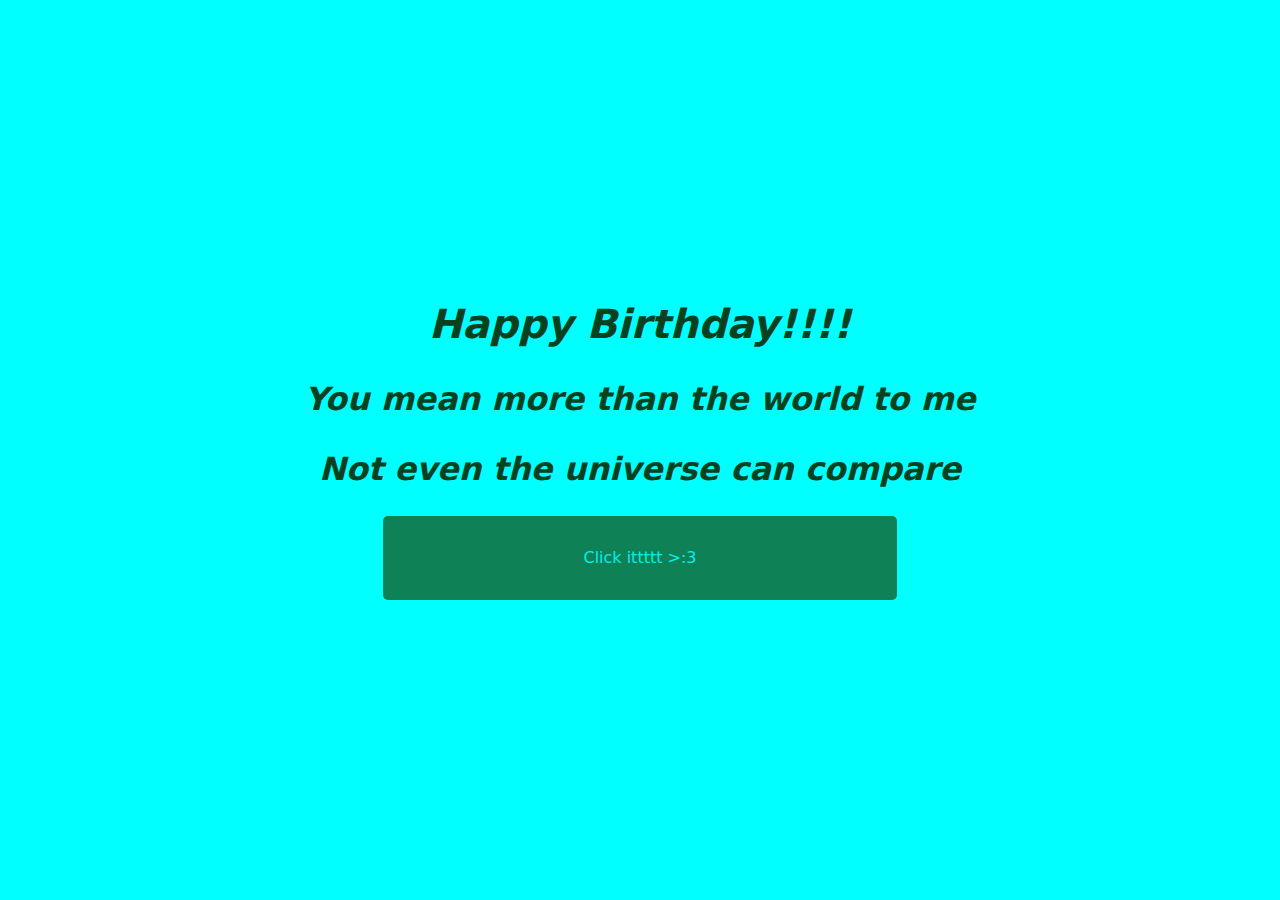
<file: index.html>
<!DOCTYPE html>
<html lang="en">
<head>
    <meta charset="UTF-8">
    <meta http-equiv="X-UA-Compatible" content="IE=edge">
    <meta name="viewport" content="width=device-width, initial-scale=1.0">
    <link href="https://cdn.jsdelivr.net/npm/bootstrap@5.3.3/dist/css/bootstrap.min.css" rel="stylesheet" integrity="sha384-QWTKZyjpPEjISv5WaRU9OFeRpok6YctnYmDr5pNlyT2bRjXh0JMhjY6hW+ALEwIH" crossorigin="anonymous">
    <script src="https://cdn.jsdelivr.net/npm/@popperjs/core@2.11.8/dist/umd/popper.min.js" integrity="sha384-I7E8VVD/ismYTF4hNIPjVp/Zjvgyol6VFvRkX/vR+Vc4jQk6hW+ALEwIH" crossorigin="anonymous"></script>
    <title>Bday</title>

    
    <style>
        /* Background Styling */
        body {
            background-color: aqua;
            background-repeat: no-repeat;
            background-size: cover;
            display: flex;
            flex-direction: column;
            align-items: center;
            justify-content: center;
            height: 100vh;
            margin: 0;
        }

        /* Title Styling */
        h1 {
            text-align: center;
            color: rgb(7, 65, 32);
            font-weight: bold;
            font-style: italic;
        }
        h2 {
            text-align: center;
            color: rgb(7,65,32);
            font-weight: bold;
            font-style: italic;
        }

        /* Button Styling */
        .button-container {
            text-align: center;
            margin-top: 20px;
        }

        button {
            background-color: rgb(14, 129, 87);
            border: none;
            color: rgb(4, 238, 234);
            padding: 30px 200px;
            text-align: center;
            text-decoration: none;
            font-size: 16px;
            cursor: pointer;
            border-radius: 5px;
        }

        button:hover {
            background-color: rgb(102, 180, 235);
        }
    </style>
</head>

<body>
    <!-- Welcome Text -->
    <h1>Happy Birthday!!!!</h1>
    <br>
    <h2>You mean more than the world to me</h2>
    <br>
    <h2>Not even the universe can compare</h2>

    <!-- Sign-in Button -->
    <div class="button-container">
        <a href="cakey.html"><button type="button">Click ittttt >:3</button></a>
    </div>

</body>
</html>
</file>
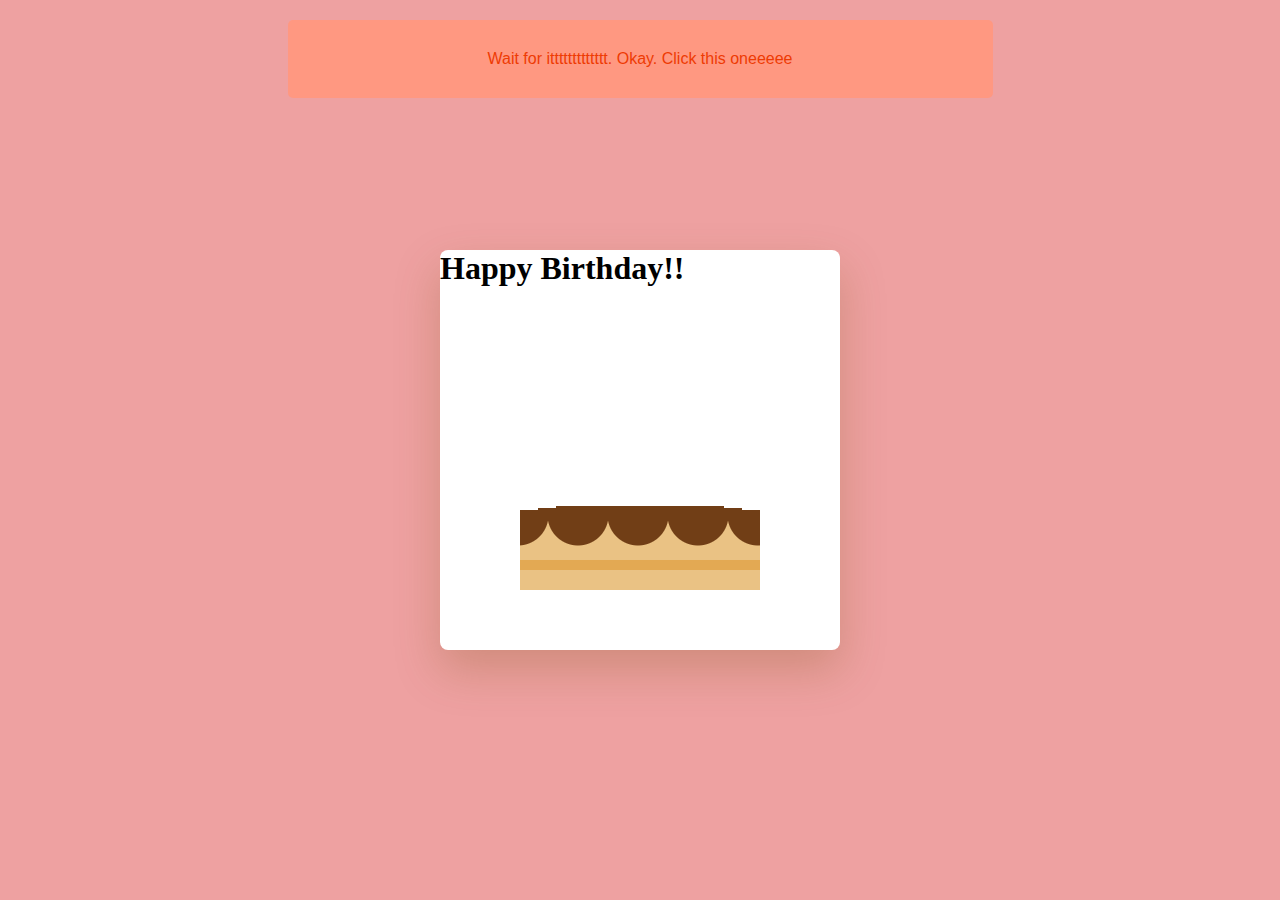
<file: cakey.html>
<!DOCTYPE html>
<html lang="en">
  <head>
    <meta name="viewport" content="width=device-width, initial-scale=1.0" />
    <title>Cake Animation</title>
    <!-- Stylesheet -->
    <link rel="stylesheet" href="style.css" />
    <style>

        /* Button Styling */
        .button-container {
            text-align: center;
            margin-top: 20px;
        }

        button {
            background-color: rgb(255, 152, 129);
            border: none;
            color: rgb(238, 59, 4);
            padding: 30px 200px;
            text-align: center;
            text-decoration: none;
            font-size: 16px;
            cursor: pointer;
            border-radius: 5px;
        }

        button:hover {
            background-color: rgb(102, 180, 235);
        }
    </style>

  </head>
  <body>
    <div class="container">
      <div class="cake">
        <div class="candle"></div>
        <div class="top-layer"></div>
        <div class="middle-layer"></div>
        <div class="bottom-layer"></div>
      </div>

      <h1>Happy Birthday!!</h1>
    </div>

    <div class="button-container">
      <a href="Hi.html"><button type="button">Wait for ittttttttttttt. Okay. Click this oneeeee</button></a>
  </div>


  </body>
</html>
</file>
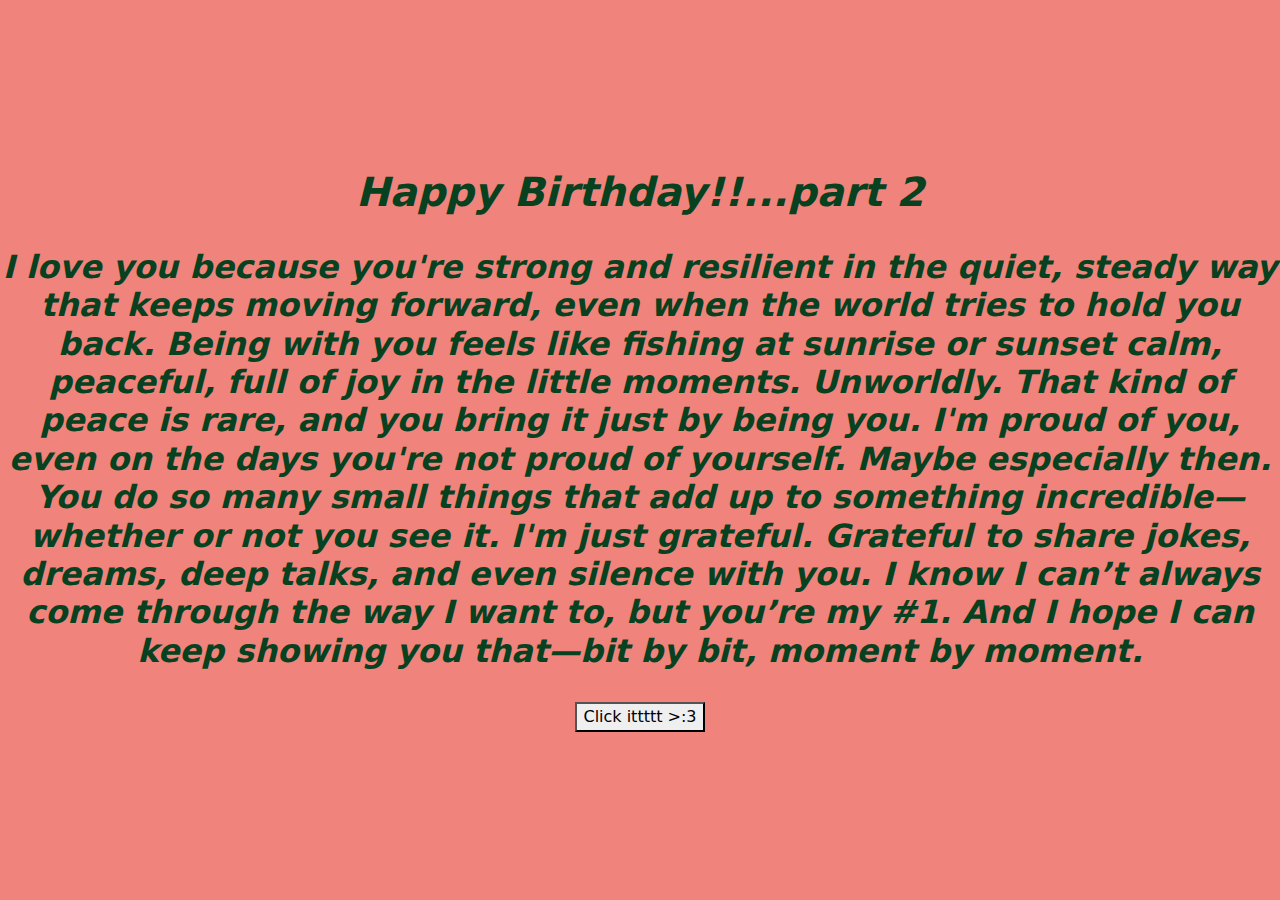
<file: Hi.html>
<!DOCTYPE html>
<html lang="en">
<head>
    <meta charset="UTF-8">
    <meta http-equiv="X-UA-Compatible" content="IE=edge">
    <meta name="viewport" content="width=device-width, initial-scale=1.0">
    <link href="https://cdn.jsdelivr.net/npm/bootstrap@5.3.3/dist/css/bootstrap.min.css" rel="stylesheet" integrity="sha384-QWTKZyjpPEjISv5WaRU9OFeRpok6YctnYmDr5pNlyT2bRjXh0JMhjY6hW+ALEwIH" crossorigin="anonymous">
    <script src="https://cdn.jsdelivr.net/npm/@popperjs/core@2.11.8/dist/umd/popper.min.js" integrity="sha384-I7E8VVD/ismYTF4hNIPjVp/Zjvgyol6VFvRkX/vR+Vc4jQk6hW+ALEwIH" crossorigin="anonymous"></script>
    <title>Bday</title>

    
    <style>
        /* Background Styling */
        body {
            background-color: rgb(240, 131, 123);
            background-repeat: no-repeat;
            background-size: cover;
            display: flex;
            flex-direction: column;
            align-items: center;
            justify-content: center;
            height: 100vh;
            margin: 0;
        }

        /* Title Styling */
        h1 {
            text-align: center;
            color: rgb(7, 65, 32);
            font-weight: bold;
            font-style: italic;
        }
        h2 {
            text-align: center;
            color: rgb(7,65,32);
            font-weight: bold;
            font-style: italic;
        }

   
    </style>
</head>

<body>
    <!-- Welcome Text -->
    <h1>Happy Birthday!!...part 2</h1>
    <br>
    <h2>I love you because you're strong and resilient in the quiet, steady way that keeps moving forward, even when the world tries to hold you back. Being with you feels like fishing at sunrise or sunset calm, peaceful, full of joy in the little moments. Unworldly. That kind of peace is rare, and you bring it just by being you.

        I'm proud of you, even on the days you're not proud of yourself. Maybe especially then. You do so many small things that add up to something incredible—whether or not you see it.
        
        I'm just grateful. Grateful to share jokes, dreams, deep talks, and even silence with you. 
        
        I know I can’t always come through the way I want to, but you’re my #1. And I hope I can keep showing you that—bit by bit, moment by moment.</h2>
    <br>
   

    <!-- Sign-in Button -->
    <div class="button-container">
        <a href="cakey.html"><button type="button">Click ittttt >:3</button></a>
    </div>

</body>
</html>
</file>
<file: style.css>
*,
*::before,
*::after {
  padding: 0;
  margin: 0;
  box-sizing: border-box;
}
body {
  background-color: #eea1a1;
}
.container {
  width: 400px;
  height: 400px;
  background-color: #ffffff;
  position: absolute;
  transform: translate(-50%, -50%);
  top: 50%;
  left: 50%;
  border-radius: 8px;
  box-shadow: 0 20px 45px rgba(120, 76, 10, 0.25);
}
.cake {
  width: 100%;
  position: absolute;
  bottom: 60px;
}
.bottom-layer,
.top-layer,
.middle-layer {
  height: 80px;
  width: 240px;
  position: relative;
  margin: auto;
  background-repeat: repeat;
  background-size: 100% 100%, 60px 100px;
  background-position: 28px 0;
  background-image: linear-gradient(
      transparent 50px,
      #e3a953 50px,
      #e3a953 60px,
      transparent 60px
    ),
    radial-gradient(circle at 30px 5px, #713e16 30px, #eac284 31px);
}
.middle-layer {
  transform: scale(0.85);
  top: 72px;
  animation: rise-1 2s forwards;
}
@keyframes rise-1 {
  100% {
    top: 7px;
  }
}
.top-layer {
  transform: scale(0.7);
  top: 144px;
  animation: rise-2 2s 2s forwards;
}
@keyframes rise-2 {
  100% {
    top: 26px;
  }
}
.candle {
  background: repeating-linear-gradient(
    45deg,
    #fd3018 0,
    #fd3018 5px,
    #ffa89e 5px,
    #ffa89e 10px
  );
  height: 45px;
  width: 15px;
  position: absolute;
  margin: auto;
  left: 0;
  right: 0;
  bottom: 0;
  animation: rise-3 1s 4s forwards;
}
@keyframes rise-3 {
  100% {
    bottom: 202px;
  }
}
.candle:after {
  content: "";
  position: absolute;
  height: 16px;
  width: 16px;
  background-color: #ffee54;
  border-radius: 0 50% 50% 50%;
  transform: scale(0) rotate(45deg);
  bottom: 50px;
  left: -0.5px;
  animation: flame 1.5s 5s forwards;
}
@keyframes flame {
  100% {
    transform: scale(1) rotate(45deg);
  }
}
</file>
